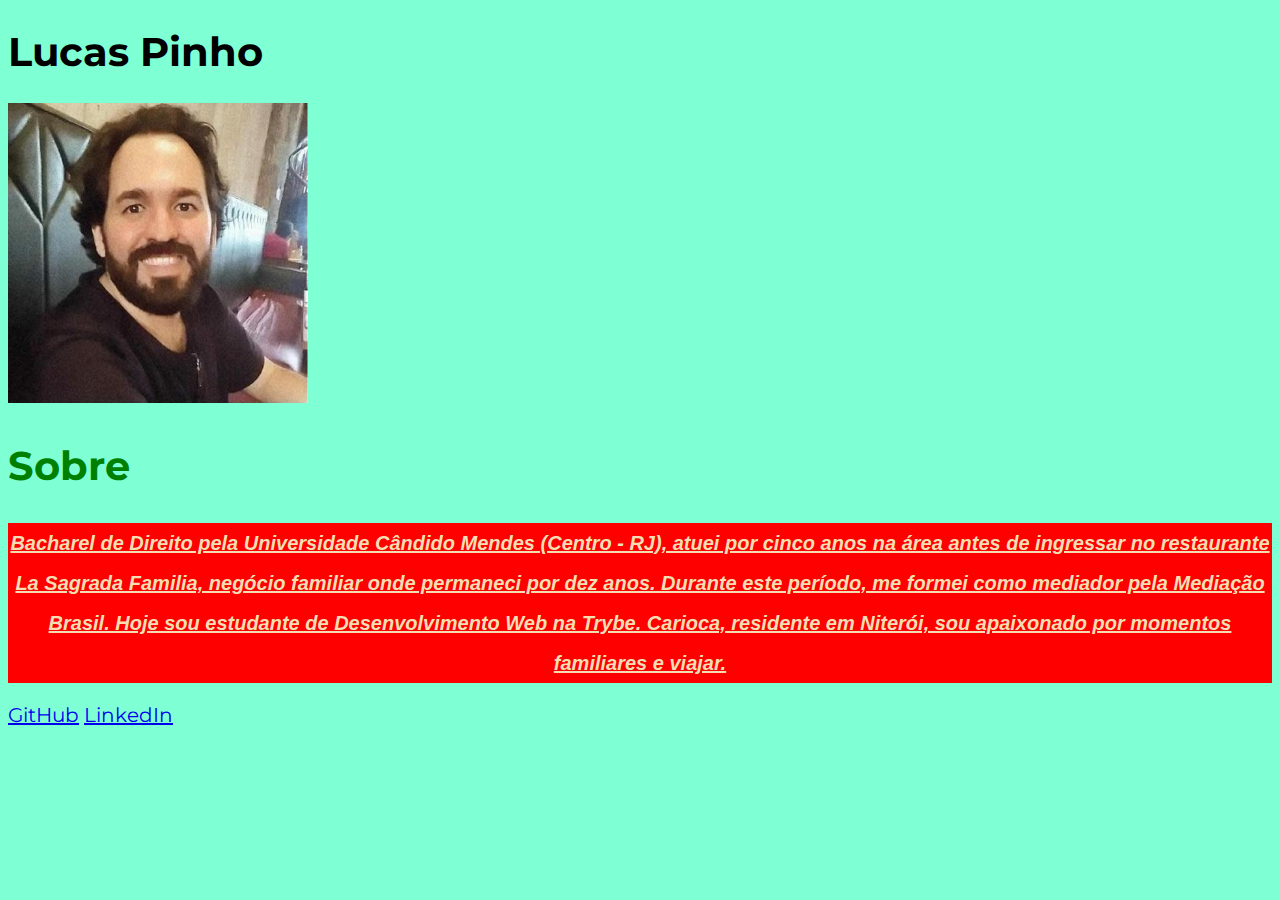
<file: index.html>
<!DOCTYPE html>
<html lang="pt-br">

<head>
    <meta charset="UTF-8">
    <title>Portfólio</title>
    <link rel="preconnect" href="https://fonts.googleapis.com">
    <link rel="preconnect" href="https://fonts.gstatic.com" crossorigin>
    <link href="https://fonts.googleapis.com/css2?family=Montserrat:ital,wght@0,100;0,200;0,300;0,400;0,500;0,600;0,700;0,800;0,900;1,100;1,200;1,300;1,400;1,500;1,600;1,700;1,800;1,900&display=swap" rel="stylesheet">
    <!-- CSS externo = recomendado -->
    <link rel="stylesheet" type="text/css" href="portfolio.css">
    <style>
        
    </style>
</head>

<body>
    <h1>Lucas Pinho</h1>

    <img src="avatar-lffp.jpeg" alt="Foto do Lucas sorrindo" width="300px">
    <!-- CSS Interno -->
    <h2 style="backgroung-color: teal; font-family: 'Montserrat', sans-serif;">Sobre</h2>
    <p id="sobre" class="p">
        Bacharel de Direito pela Universidade Cândido Mendes (Centro - RJ), atuei por cinco anos na área antes de
        ingressar no restaurante La Sagrada Familia, negócio familiar onde permaneci por dez anos. Durante este período,
        me formei como mediador pela Mediação Brasil. Hoje sou estudante de Desenvolvimento Web na Trybe.
        Carioca, residente em Niterói, sou apaixonado por momentos familiares e viajar.
    </p>

    <a href="https://github.com/lucasffpinho" target="_blank">GitHub</a>
    <a href="https://www.linkedin.com/in/lucasffpinho/" target="_blank">LinkedIn</a>
</body>

</html>
</file>
<file: portfolio.css>
h2 {
  color: green;
  font-size: 2em;
}
body {
  background-color: aquamarine;
  font-size: 20px;
  font-family: 'Montserrat', sans-serif;
}
#sobre {
  background-color: red;
}
.p {
  color: wheat;
  font-family: Arial, Helvetica, sans-serif;
  font-weight: bold;
  font-style: italic;
  line-height: 40px;
  text-align: center;
  text-decoration: underline;
}
</file>
